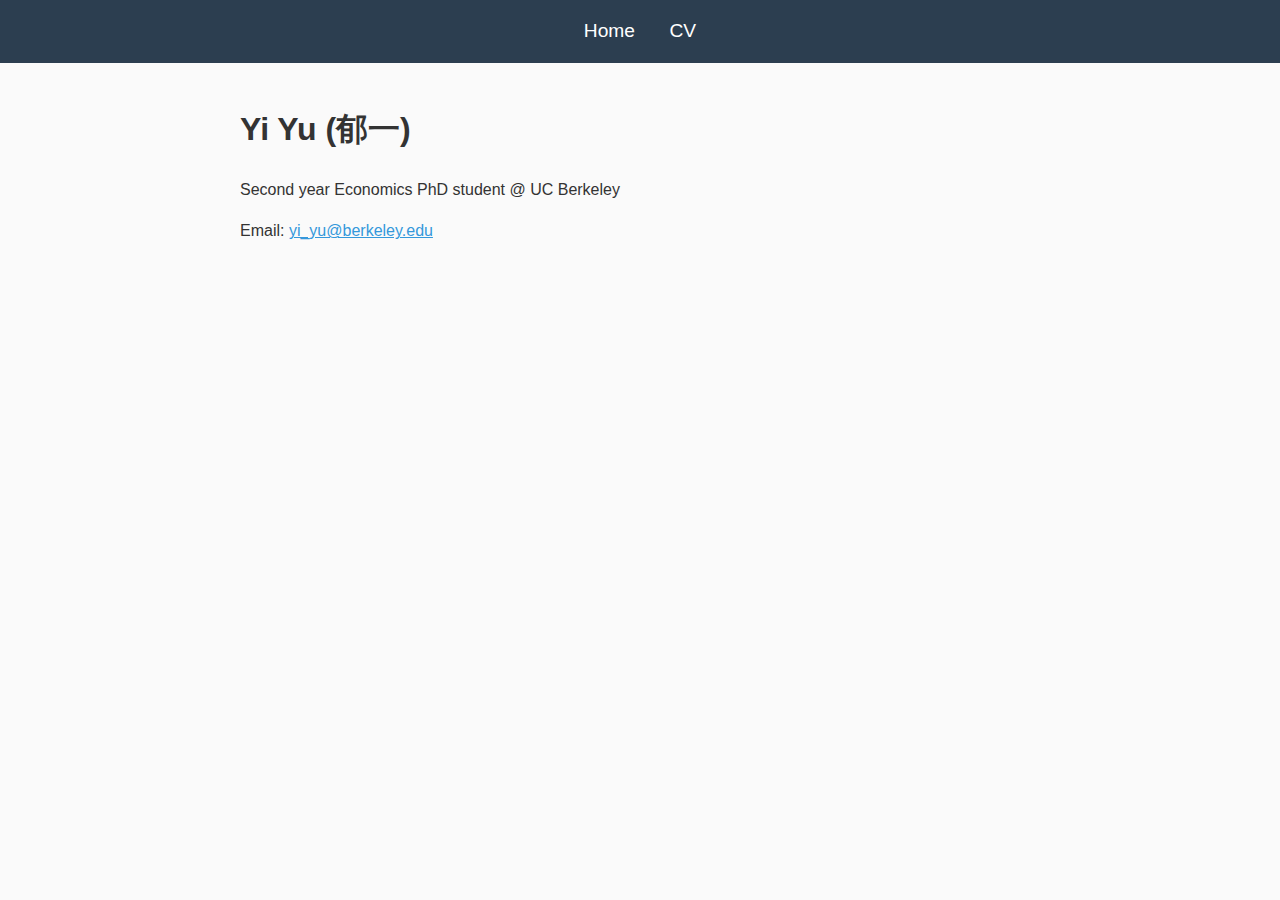
<file: index.html>
<!DOCTYPE html>
<html>
<head>
    <title>Yi Yu - Home</title>
    <link rel="stylesheet" href="style.css">
</head>
<body>
    <div class="header">
        <a href="index.html">Home</a>
        <a href="cv.html">CV</a>
<!--         <a href="research.html">Research</a> -->
    </div>

    <div class="content">
<!--         <img src="your-photo.jpg" alt="Photo"> -->
        <h1>Yi Yu (郁一)</h1>
        <p>Second year Economics PhD student @ UC Berkeley</p>
        <p>Email: <a href="mailto:yi_yu@berkeley.edu">yi_yu@berkeley.edu</a></p>
    </div>


</body>
</html>
</file>
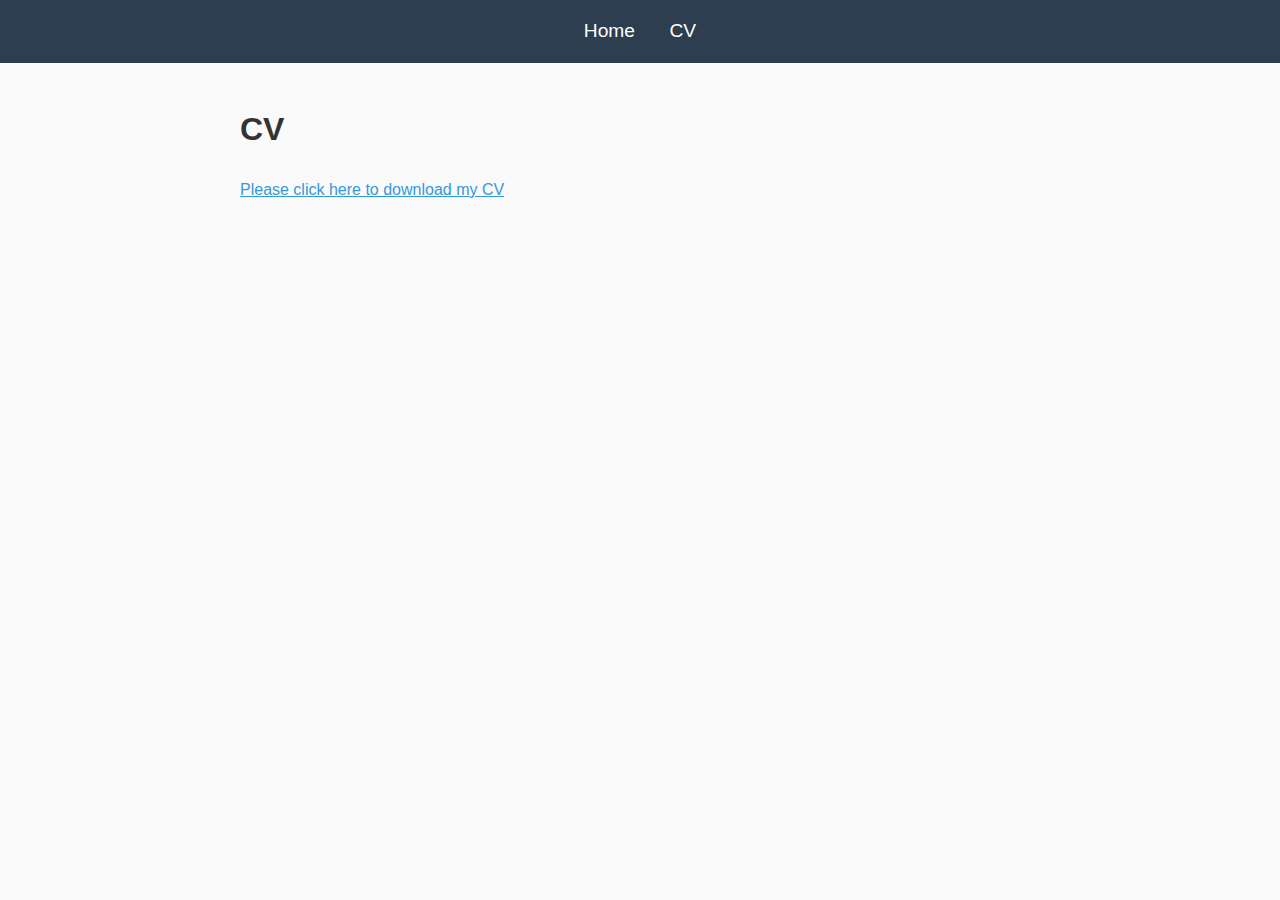
<file: cv.html>
<!DOCTYPE html>
<html>
<head>
    <title>Yi Yu - CV</title>
    <link rel="stylesheet" href="style.css">
</head>
<body>
    <div class="header">
        <a href="index.html">Home</a>
        <a href="cv.html">CV</a>
<!--         <a href="research.html">Research</a> -->
    </div>

    <div class="content">
        <h1>CV</h1>
        <p><a href="https://github.com/yiyuhz/CV/blob/main/CV-241018%20website.pdf" target="_blank">Please click here to download my CV</a></p>
    </div>

</body>
</html>
</file>
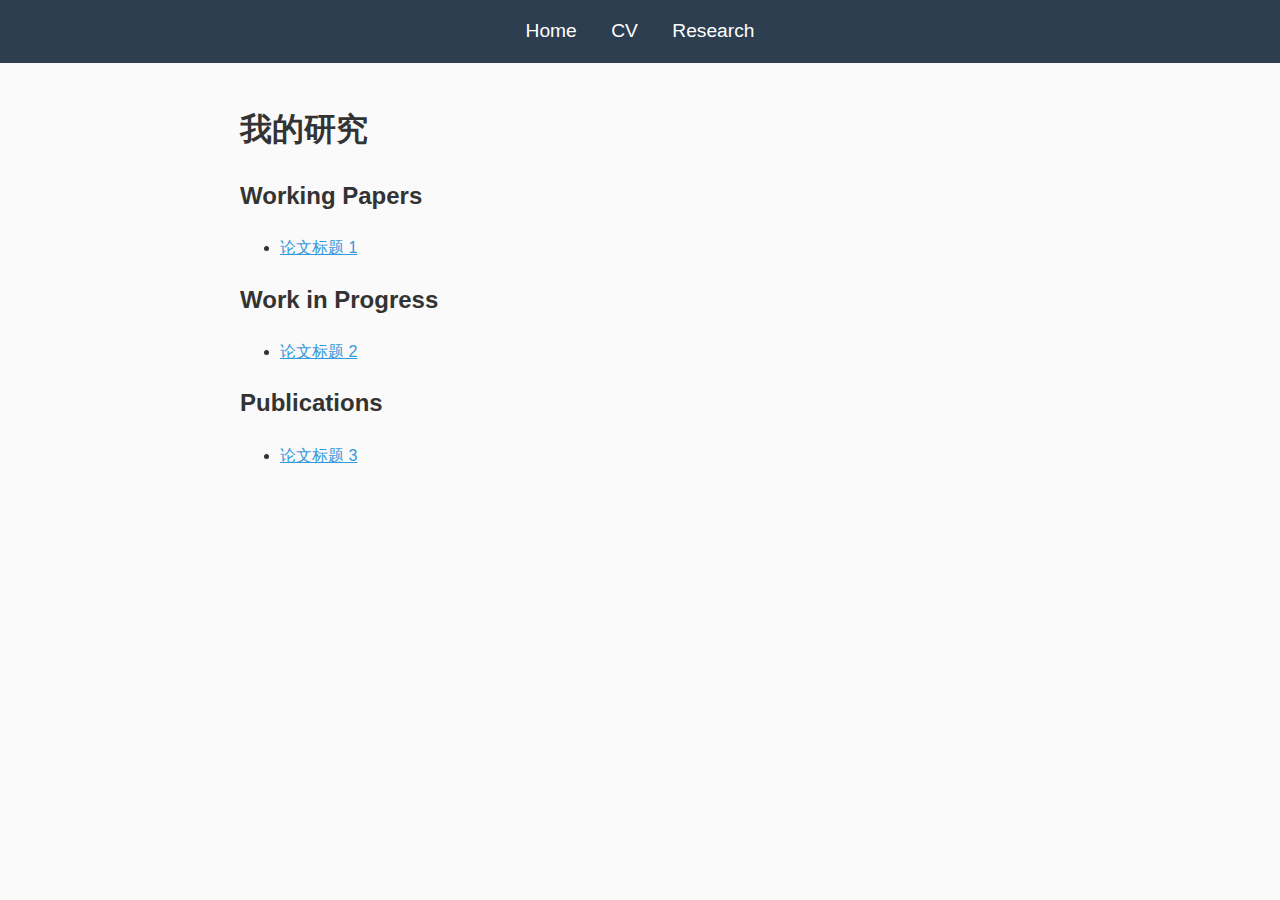
<file: research.html>
<!DOCTYPE html>
<html>
<head>
    <title>我的研究</title>
    <link rel="stylesheet" href="style.css">
</head>
<body>
    <div class="header">
        <a href="index.html">Home</a>
        <a href="cv.html">CV</a>
        <a href="research.html">Research</a>
    </div>

    <div class="content">
        <h1>我的研究</h1>
        <h2>Working Papers</h2>
        <ul>
            <li><a href="paper-link-1">论文标题 1</a></li>
            <!-- 更多论文 -->
        </ul>

        <h2>Work in Progress</h2>
        <ul>
            <li><a href="paper-link-2">论文标题 2</a></li>
            <!-- 更多论文 -->
        </ul>

        <h2>Publications</h2>
        <ul>
            <li><a href="paper-link-3">论文标题 3</a></li>
            <!-- 更多论文 -->
        </ul>
    </div>


</body>
</html>
</file>
<file: style.css>
body {
    font-family: 'Helvetica Neue', Helvetica, Arial, sans-serif;
    margin: 0;
    padding: 0;
    background-color: #fafafa;
    color: #333;
    line-height: 1.6;
}

.header {
    background-color: #2c3e50;
    color: #ffffff;
    text-align: center;
    padding: 1em 0;
}

.header a {
    color: #ffffff;
    text-decoration: none;
    margin: 0 15px;
    font-size: 1.2em;
}

.header a:hover {
    text-decoration: underline;
}

.content {
    padding: 20px;
    max-width: 800px;
    margin: auto;
}

.footer {
    text-align: center;
    padding: 20px 0;
    background-color: #2c3e50;
    color: #ffffff;
}

a {
    color: #3498db;
}

img {
    max-width: 100%;
    height: auto;
}
</file>
